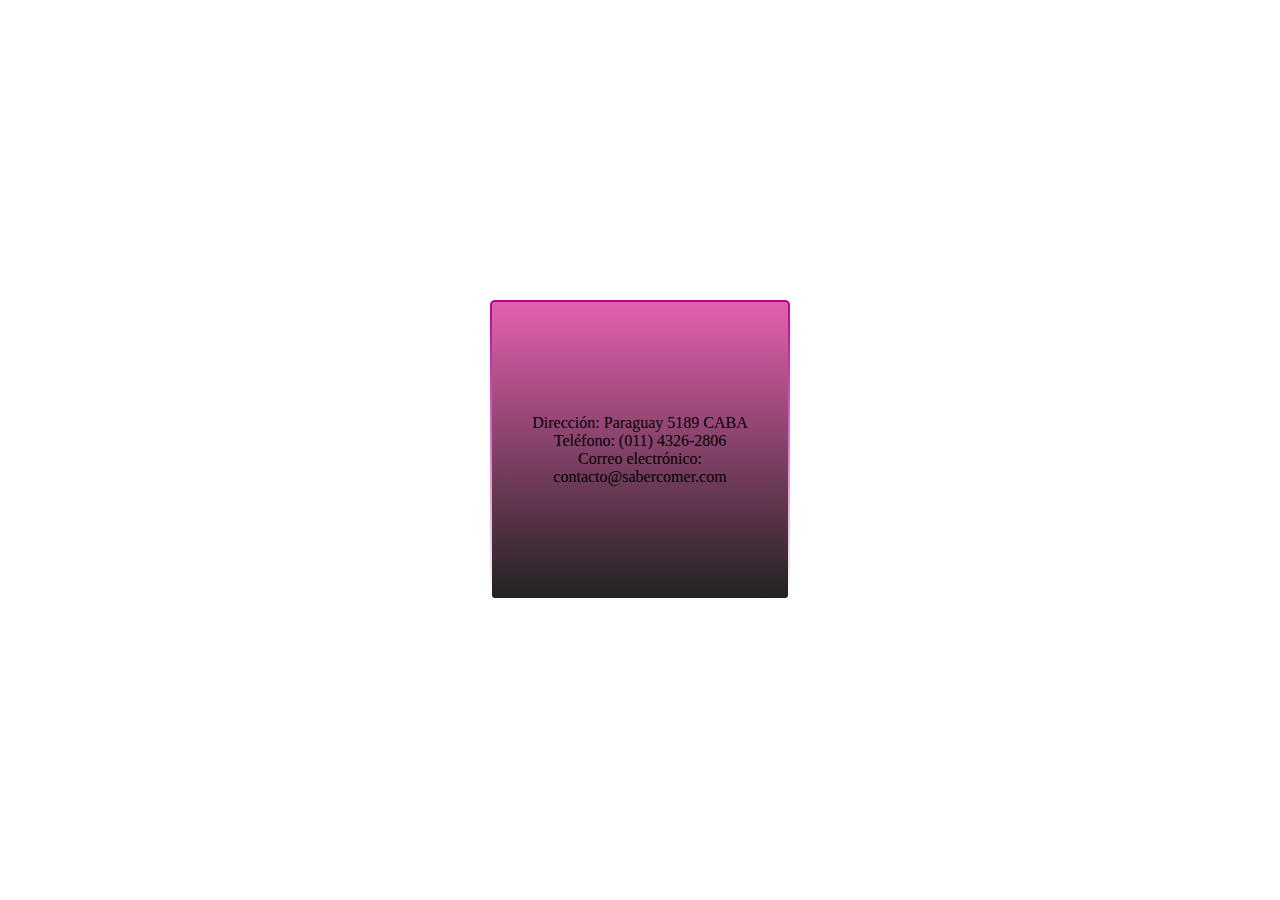
<file: pages/contacto.html>
<!DOCTYPE html>
<html lang="en">
<head>
    <meta charset="UTF-8">
    <meta name="viewport" content="width=device-width, initial-scale=1.0">
    <title>centrar contenido</title>
    <style>
        *{  
            margin: 0;
            padding: 0;
            box-sizing: border-box;
        }
        body{
            height: 100vh;
            align-content: center;
            text-align: center;
        }

        .padre{
            margin:0 auto;
            background-color: pink;
            width: 300px;
            height: 300px;
            border:2px solid #0000;
            background: linear-gradient(rgb(228, 96, 173), #222) padding-box,
                        linear-gradient(rgb(181, 0, 151), white) border-box;

            border-radius: 5px;
            align-content: center;
            display:block;

            h1{
                width: 100px;
                margin:0 auto;
                background-color: lightblue;
            }
        }
    </style>
</head>
<body>

    <section class="padre">
        <p>Dirección: Paraguay 5189 CABA</p>
        <p>Teléfono: (011) 4326-2806</p>
        <p>Correo electrónico:  contacto@sabercomer.com</p>
    </section>
    
</body>
</html>
</file>
